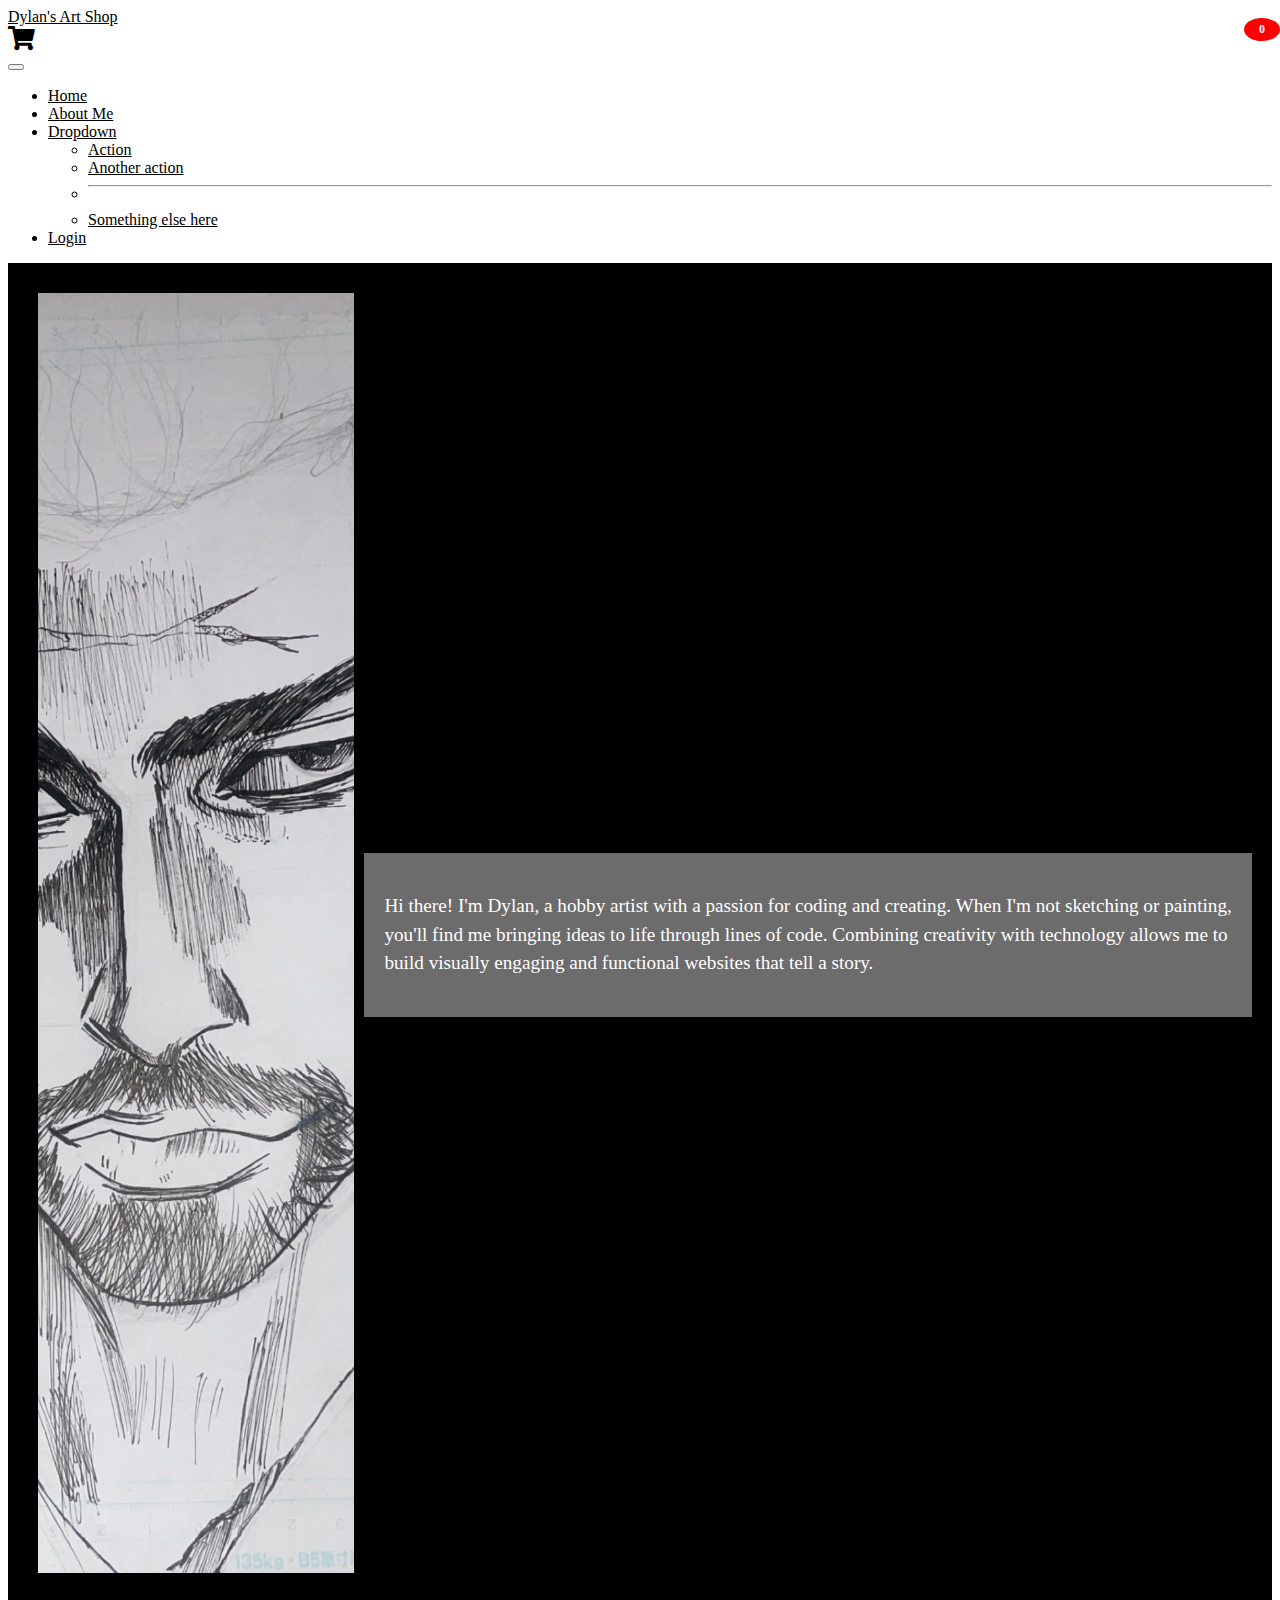
<file: about-me.html>
<!DOCTYPE html>
<html lang="en">
	<head>
		<meta name="viewport" content="width=device-width, initial-scale=1.0">


    	<meta charset="utf-8">
    	<meta name="description" content="This is where your description goes">
    	<meta name="keywords" content="one, two, three">

		<title>Dylans Art Shop</title>

		<!-- external CSS link -->
	
		<link href="https://cdn.jsdelivr.net/npm/bootstrap@5.0.2/dist/css/bootstrap.min.css" rel="stylesheet" integrity="sha384-EVSTQN3/azprG1Anm3QDgpJLIm9Nao0Yz1ztcQTwFspd3yD65VohhpuuCOmLASjC" crossorigin="anonymous">
		<link href="https://cdnjs.cloudflare.com/ajax/libs/font-awesome/5.15.4/css/all.min.css" rel="stylesheet">

		<link rel="stylesheet" type="text/css" href="css/style.css">
	</head>
	<body>
		





<!--Header bootstrap -->
<nav class="navbar navbar-expand-lg navbar-light bg-light">
	<div class="container-fluid">

	  <a class="navbar-brand" href="index.html">Dylan's Art Shop</a>
	  <div class="shopping-cart">

		 <a href ="login.html"><i class="fas fa-shopping-cart"></i></a>
		<span class="item-count">0</span>
	  </div>
	  
	  
	 
	

	  <!-- Hamburger Menu for mobile -->
	  <button class="navbar-toggler" type="button" data-bs-toggle="collapse" data-bs-target="#navbarNav" aria-controls="navbarNav" aria-expanded="false" aria-label="Toggle navigation">
		<span class="navbar-toggler-icon"></span>
		
	  </button>
<body>
	  <!-- Navbar Links -->
	  <div class="collapse navbar-collapse" id="navbarNav">
		<ul class="navbar-nav ms-auto">
		  <li class="nav-item">
			<a class="nav-link active" aria-current="page" href="index.html">Home</a>
		  </li>
		  <li class="nav-item">
			<a class="nav-link" href="about-me.html">About Me</a>
		  </li>
		  <li class="nav-item dropdown">
			<a class="nav-link dropdown-toggle" href="#" role="button" data-bs-toggle="dropdown" aria-expanded="false">
			  Dropdown
			</a>
			<ul class="dropdown-menu">
			  <li><a class="dropdown-item" href="#">Action</a></li>
			  <li><a class="dropdown-item" href="#">Another action</a></li>
			  <li><hr class="dropdown-divider"></li>
			  <li><a class="dropdown-item" href="#">Something else here</a></li>
			</ul>
		  </li>
		  <li class="nav-item">
			<a class="nav-link" href="login.html">Login</a>
		  </li>
		</ul>
	  </div>
	</div>
</nav>

<section class="main-class row">
    <div class="col-md-6 image-container">
        <img src="img/WIP.jpg" class="img-fluid" alt="...">
    </div>
    <div class="col-md-6 text-container">
        <p>Hi there! I'm Dylan, a hobby artist with a passion for coding and creating. When I'm not sketching or painting, you'll find me bringing ideas to life through lines of code. Combining creativity with technology allows me to build visually engaging and functional websites that tell a story.</p>
    </div>
</section>












</body>
</html>
</file>
<file: css/style.css>
/******************************************
/* CSS
/*******************************************/



/******************************************
/* LAYOUT
/*******************************************/
.navbar a{
  color: black;
}

.welcome-text {
  font-size: 24px; 
  font-weight: bold; 
  color: #333; 
  padding: 1rem; 
  background-color: #f0f0f0; 
  border-radius: 10px; 
  display: block; 
  margin-top: 2px; 
  margin-bottom: 5px;
}

.shopping-cart {
  position: relative;
  font-size: 24px;
  cursor: pointer;
}

.shopping-cart .item-count {
  position: absolute;
  top: -8px;
  right: -8px;
  background-color: red;
  color: white;
  font-size: 12px;
  font-weight: bold;
  border-radius: 50%;
  padding: 4px 8px;
  min-width: 20px;
  text-align: center;
}



/*carousel */


#carouselExampleControls img{
 
  height: 30em; 
  width: 40rem;
}

.carousel-wrapper {
  background-color: #000000e1; 
  padding: 20px; 
  border-radius: 10px; 
}

.carousel-wrapper span{
 
  border:3em white solid;
  background-color: white;
}

.carousel-labels{
  font-size: 10px; 
  font-weight: bold; 
  color: #333;
  padding: 5px;
  background-color: #fcfcfcf0;
  border-radius: 10px; 
  display: block; 
  margin-top: 2px; 
  margin-bottom: 5px;
}

/* cards*/

.Products{
 padding: 2%;
  display: flex;
  flex-wrap: wrap;
  flex-direction: row;
  justify-content: space-around;
 
}

.card-img-top{
  max-height: 65%;
  
}

.card-body{

  background-color: #000000e1;
  height: 3rem;
}

h5{
  color: white;
}

.card-body p{
  color: white;
}


/**********************************
/* login page
/*********************************/
.login-body{
  background-color: #e4dcdc;
}

.container-login{
padding-top: 10%;
}






/******************************************
/* about
/*******************************************/



.main-class {
  display: flex;
  align-items: center;
  background-color: #000000;
  padding: 20px;
}

.image-container {
  background-color: black; /* Black background for the image */
  padding: 10px;
}

.image-container img {
  width: 100%;
  height: 80em;
  object-fit: cover; /* Ensures the image covers the space properly */
}

.text-container {
  background-color: rgb(109, 108, 108);
  color: white; /* White text */
  padding: 20px;
}

.text-container p {
  font-size: 1.2rem;
  line-height: 1.5;
  text-align: left;
}





/******************************************
/* footer
/*******************************************/

.footer {
  background-color: #333;
  color: white;
  padding: 40px 0;
}

.footer h3 {
  color: white;
  margin-bottom: 20px;
}

.contact-form .form-label {
  font-weight: bold;
}

.contact-form .form-control {
  border-radius: 5px;
  margin-bottom: 15px;
}

.contact-form button {
  border-radius: 5px;
}

.map-container {
  position: relative;
  height: 300px;
  border-radius: 5px;
  overflow: hidden;
}

.map-container iframe {
  border: 0;
}

@media (max-width: 768px) {
  .footer .row {
      flex-direction: column;
      align-items: center;
  }

  .contact-form, .map-container {
      width: 100%;
  }
}



/******************************************
/* ADDITIONAL STYLES
/*******************************************/
@media screen and (max-width: 768px) {
  .Products {
      display: flex;
      flex-direction: column;
      align-items: center;
      padding: 1rem;
  }

  .Products .card {
      width: 90%;
      max-width: 400px;
      padding:1rem;
  }

  #carouselExampleControls img{
    padding-left: 15%;
      max-width: 80%;
      max-height: 40%;
    
  }
}
</file>
